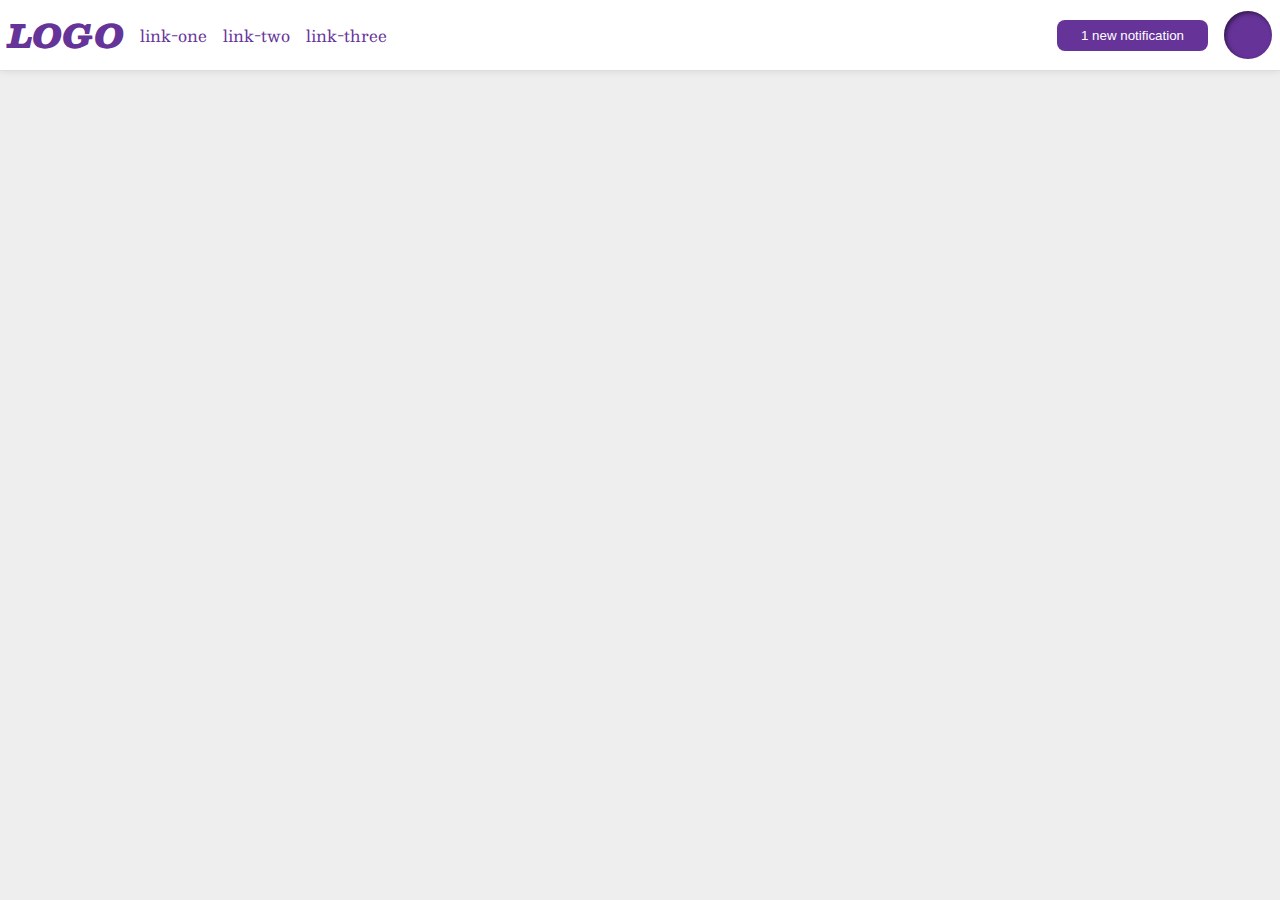
<file: flex/03-flex-header-2/index.html>
<!DOCTYPE html>
<html lang="en">
  <head>
    <meta charset="UTF-8">
    <meta http-equiv="X-UA-Compatible" content="IE=edge">
    <meta name="viewport" content="width=device-width, initial-scale=1.0">
    <title>Flex Header 2</title>
    <link rel="stylesheet" href="style.css">
  </head>
  <body>
    <div class="header">
      <div class="left-side">
        <div class="logo">
          LOGO
        </div>
        <ul class="links">
          <li><a href="https://google.com">link-one</a></li>
          <li><a href="https://google.com">link-two</a></li>
          <li><a href="https://google.com">link-three</a></li>
        </ul>
      </div>
      <div class="right-side">
        <button class="notifications">
          1 new notification
        </button>
        <div class="profile-image"></div>
      </div>
    </div>
  </body>
</html>
</file>
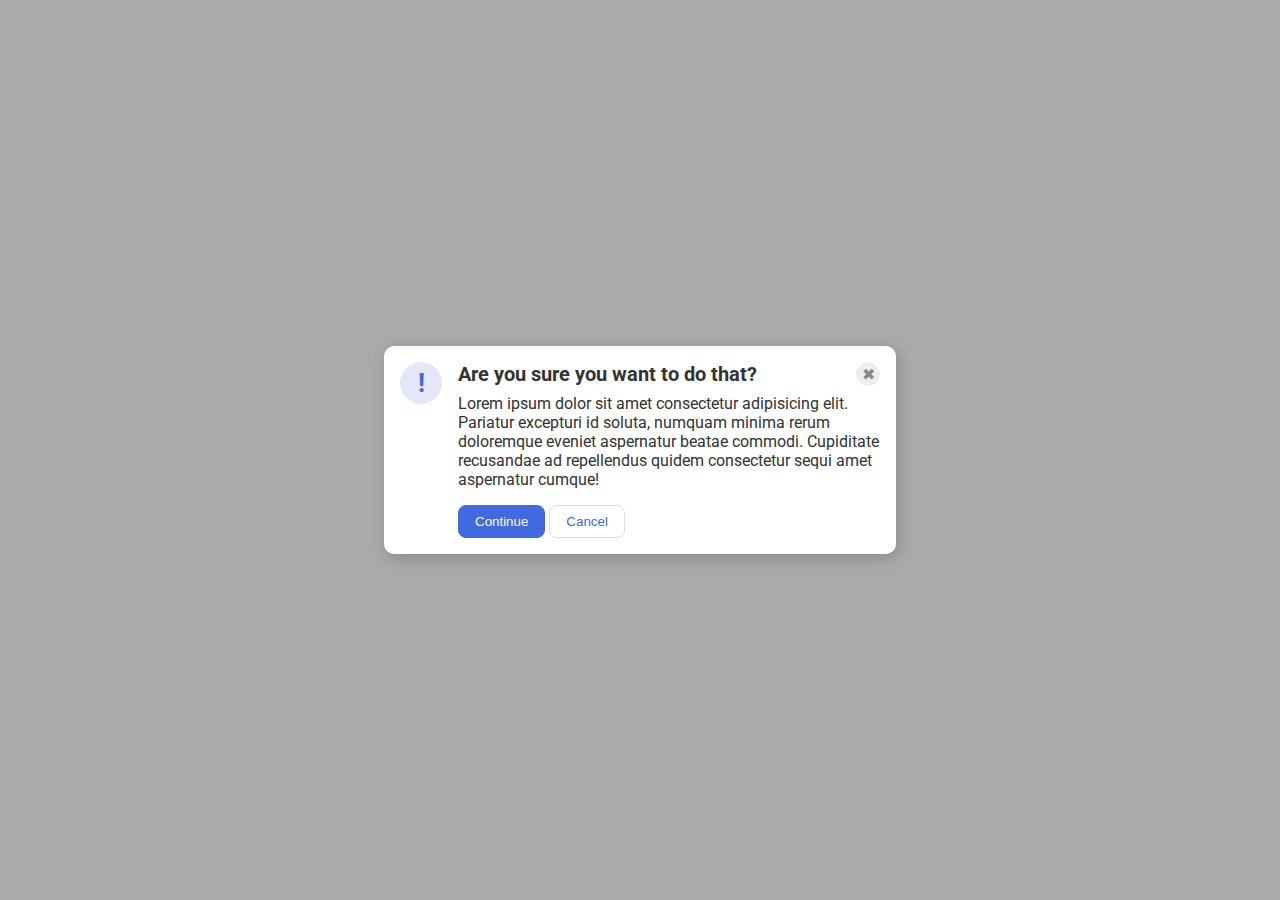
<file: flex/05-flex-modal/index.html>
<!DOCTYPE html>
<html lang="en">
  <head>
    <meta charset="UTF-8">
    <meta http-equiv="X-UA-Compatible" content="IE=edge">
    <meta name="viewport" content="width=device-width, initial-scale=1.0">
    <link rel="stylesheet" href="style.css">
    <title>Modal</title>
  </head>
  <body>
    <div class="modal">
      <div class="icon">!</div>
      <div class="container">
        <div class="header">
          Are you sure you want to do that?
          <button class="close-button">✖</button>
        </div>
        <div class="text">Lorem ipsum dolor sit amet consectetur adipisicing elit. Pariatur excepturi id soluta, numquam minima rerum doloremque eveniet aspernatur beatae commodi. Cupiditate recusandae ad repellendus quidem consectetur sequi amet aspernatur cumque!</div>
        <button class="continue">Continue</button>
        <button class="cancel">Cancel</button>
      </div>
    </div>
  </body>
</html>
</file>
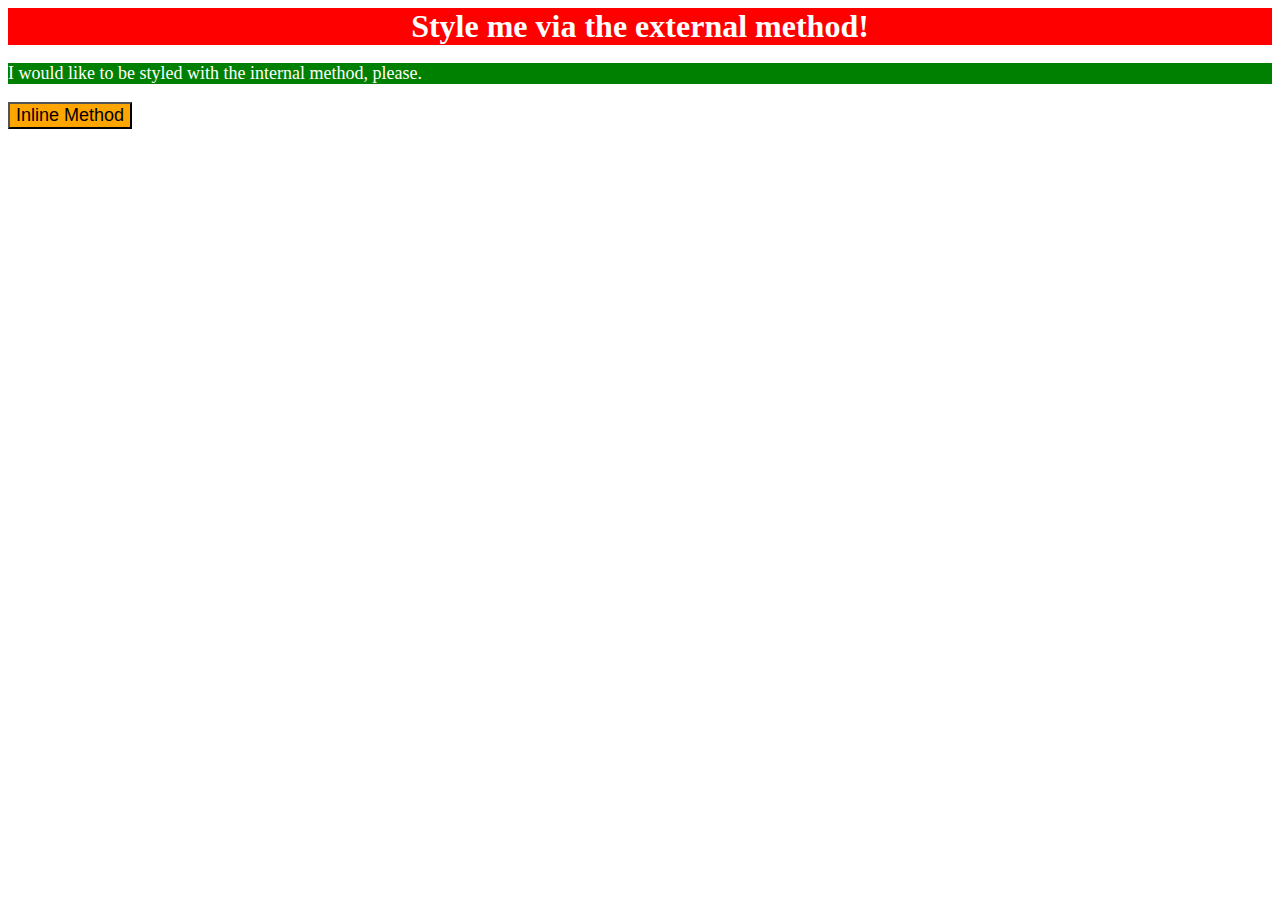
<file: foundations/01-css-methods/index.html>
<!DOCTYPE html>
<html lang="en">
  <head>
    <meta charset="UTF-8">
    <meta http-equiv="X-UA-Compatible" content="IE=edge">
    <meta name="viewport" content="width=device-width, initial-scale=1.0">
    <title>Methods for Adding CSS</title>
    <link rel="stylesheet" href="styles.css">
    <style>
      p {
    background-color: green;
    color: white;
    font-size: 18px;
    }
    </style>
  </head>
  <body>
    <div>Style me via the external method!</div>
    <p>I would like to be styled with the internal method, please.</p>
    <button style="background-color: orange; font-size: 18px;">Inline Method</button>
  </body>
</html>
</file>
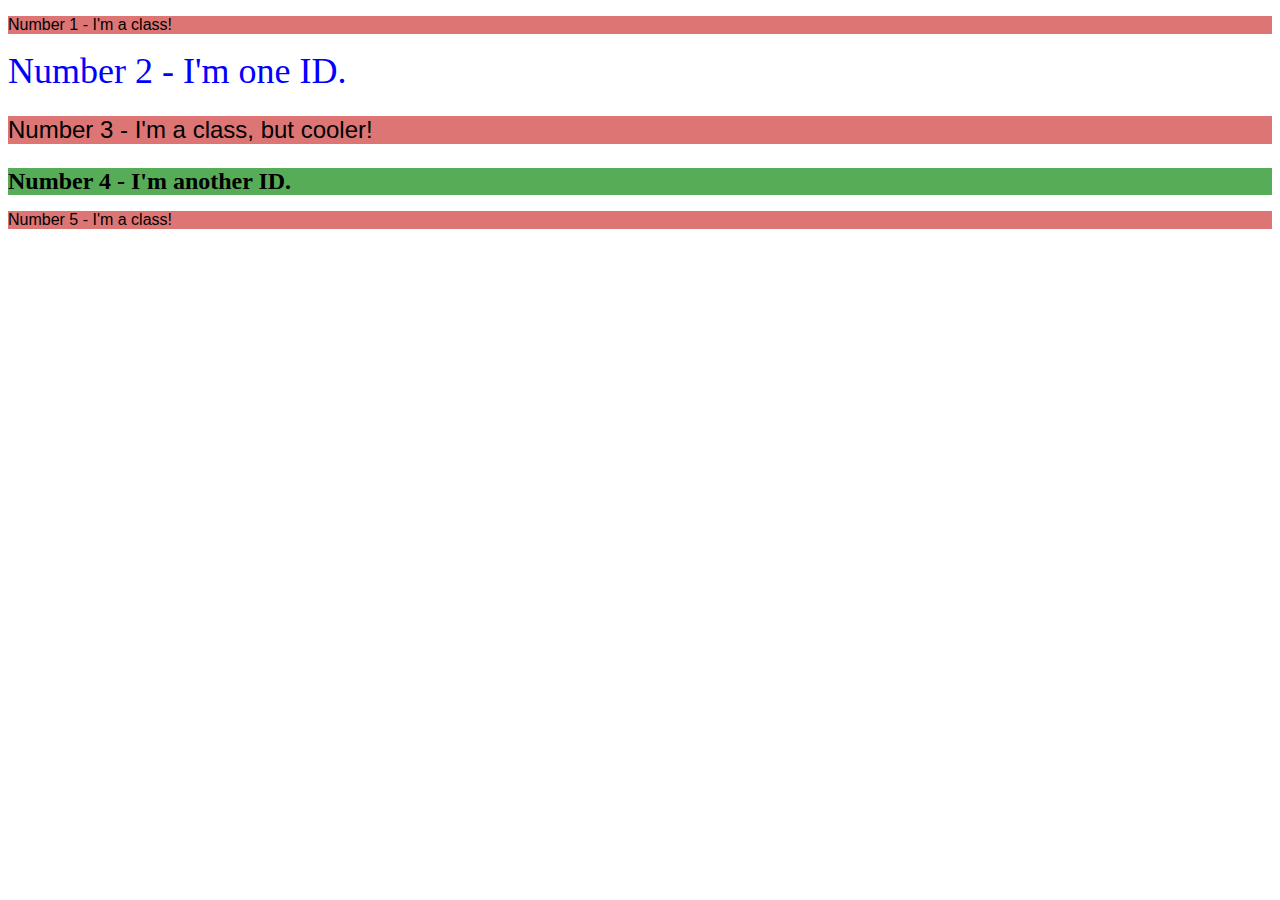
<file: foundations/02-class-id-selectors/index.html>
<!DOCTYPE html>
<html lang="en">
  <head>
    <meta charset="UTF-8">
    <meta http-equiv="X-UA-Compatible" content="IE=edge">
    <meta name="viewport" content="width=device-width, initial-scale=1.0">
    <title>Class and ID Selectors</title>
    <link rel="stylesheet" href="style.css">
  </head>
  <body>
    <p class="odd">Number 1 - I'm a class!</p>
    <div id="two">Number 2 - I'm one ID.</div>
    <p class="odd third">Number 3 - I'm a class, but cooler!</p>
    <div id="four">Number 4 - I'm another ID.</div>
    <p class="odd">Number 5 - I'm a class!</p>
  </body>
</html>
</file>
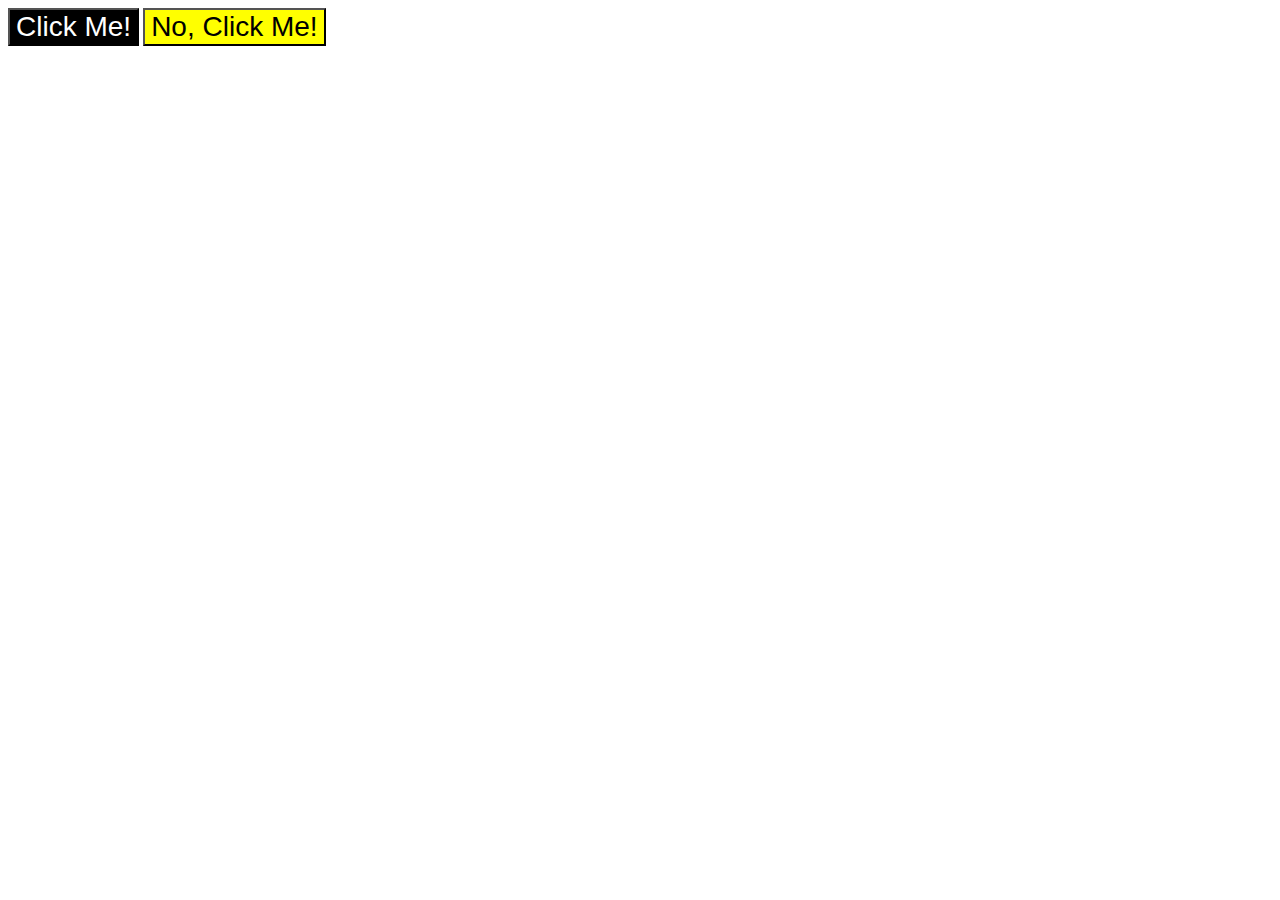
<file: foundations/03-grouping-selectors/index.html>
<!DOCTYPE html>
<html lang="en">
  <head>
    <meta charset="UTF-8">
    <meta http-equiv="X-UA-Compatible" content="IE=edge">
    <meta name="viewport" content="width=device-width, initial-scale=1.0">
    <title>Grouping Selectors</title>
    <link rel="stylesheet" href="style.css">
  </head>
  <body>
    <button class="click">Click Me!</button>
    <button class="no-click">No, Click Me!</button>
  </body>
</html>
</file>
<file: flex/03-flex-header-2/style.css>
/* this is some magical font-importing.  
you'll learn about it later. */
@import url('https://fonts.googleapis.com/css2?family=Besley:ital,wght@0,400;1,900&display=swap');

body {
  margin: 0;
  background: #eee;
  font-family: Besley, serif;
}

.header {
  background: white;
  border-bottom: 1px solid #ddd;
  box-shadow: 0 0 8px rgba(0,0,0,.1);
  display: flex;
  justify-content: space-between;
  padding: 8px;
}

.profile-image {
  background: rebeccapurple;
  box-shadow: inset 2px 2px 4px rgba(0,0,0,.5);
  border-radius: 50%;
  width: 48px;
  height: 48px;
  flex-shrink: 0;
}

.logo {
  color: rebeccapurple;
  font-size: 32px;
  font-weight: 900;
  font-style: italic;
}

button {
  border: none;
  border-radius: 8px;
  background: rebeccapurple;
  color: white;
  padding: 8px 24px;
}

a {
  /* this removes the line under our links */
  text-decoration: none;
  color: rebeccapurple;
}

ul {
  list-style-type: none;
  display: flex;
  margin: 0;
  padding: 0;
  gap: 16px;
}

.left-side, 
.right-side {
  display: flex;
  align-items: center;
  gap: 16px;
}
</file>
<file: flex/05-flex-modal/style.css>
@import url('https://fonts.googleapis.com/css2?family=Roboto:wght@400;700&display=swap');

html, body {
  height: 100%;
}

body {
  font-family: Roboto, sans-serif;
  margin: 0;
  background: #aaa;
  color: #333;
  /* I'll give you this one for free lol */
  display: flex;
  align-items: center;
  justify-content: center;
}

.modal {
  background: white;
  width: 480px;
  border-radius: 10px;
  box-shadow: 2px 4px 16px rgba(0,0,0,.2);
}

.icon {
  color: royalblue;
  font-size: 26px;
  font-weight: 700;
  background: lavender;
  width: 42px;
  height: 42px;
  border-radius: 50%;
  display: flex;
  align-items: center;
  justify-content: center;
}

.close-button {
  background: #eee;
  border-radius: 50%;
  color: #888;
  font-weight: 400;
  font-size: 16px;
  height: 24px;
  width: 24px;
  display: flex;
  align-items: center;
  justify-content: center;
  border: 1px solid #eee;
  padding: 0;
  margin-left: auto;
}

button {
  cursor: pointer;
  padding: 8px 16px;
  border-radius: 8px;
}

button.continue {
  background: royalblue;
  border: 1px solid royalblue;
  color: white;
}

button.cancel {
  background: white;
  border: 1px solid #ddd;
  color: royalblue;
}

.modal {
  display: flex;
  padding: 16px;
  gap: 16px;
}

.icon {
  flex-shrink: 0;
}

.header {
  font-size: 20px;
  font-weight: bold;
  display: flex;
  align-items: center;
  justify-content: space-between;
  margin-bottom: 8px;
}

.text {
  margin-bottom: 16px;
}
</file>
<file: foundations/01-css-methods/styles.css>
div {
    background-color: red;
    color: white;
    font-size: 32px;
    display: flex;
    justify-content: center;
    align-items: center;
    font-weight: bold;
}
</file>
<file: foundations/02-class-id-selectors/style.css>
.odd {
    background-color: rgb(221, 117, 117);
    font-family: Verdana, 'DejaVu Sands', sans-serif;
}

#two {
    color: blue;
    font-size: 36px;
}

.odd.third {
    font-size: 24px;
}

#four {
    background-color: rgb(87, 173, 87);
    font-size: 24px;
    font-weight: bold;
}
</file>
<file: foundations/03-grouping-selectors/style.css>
.click {
    background-color: black;
    color: white
}

.no-click {
    background-color: yellow;
}

.click,
.no-click {
    font-size: 28px;
    font-family: Helvetica, 'Times New Roman', sans-serif;
}
</file>
